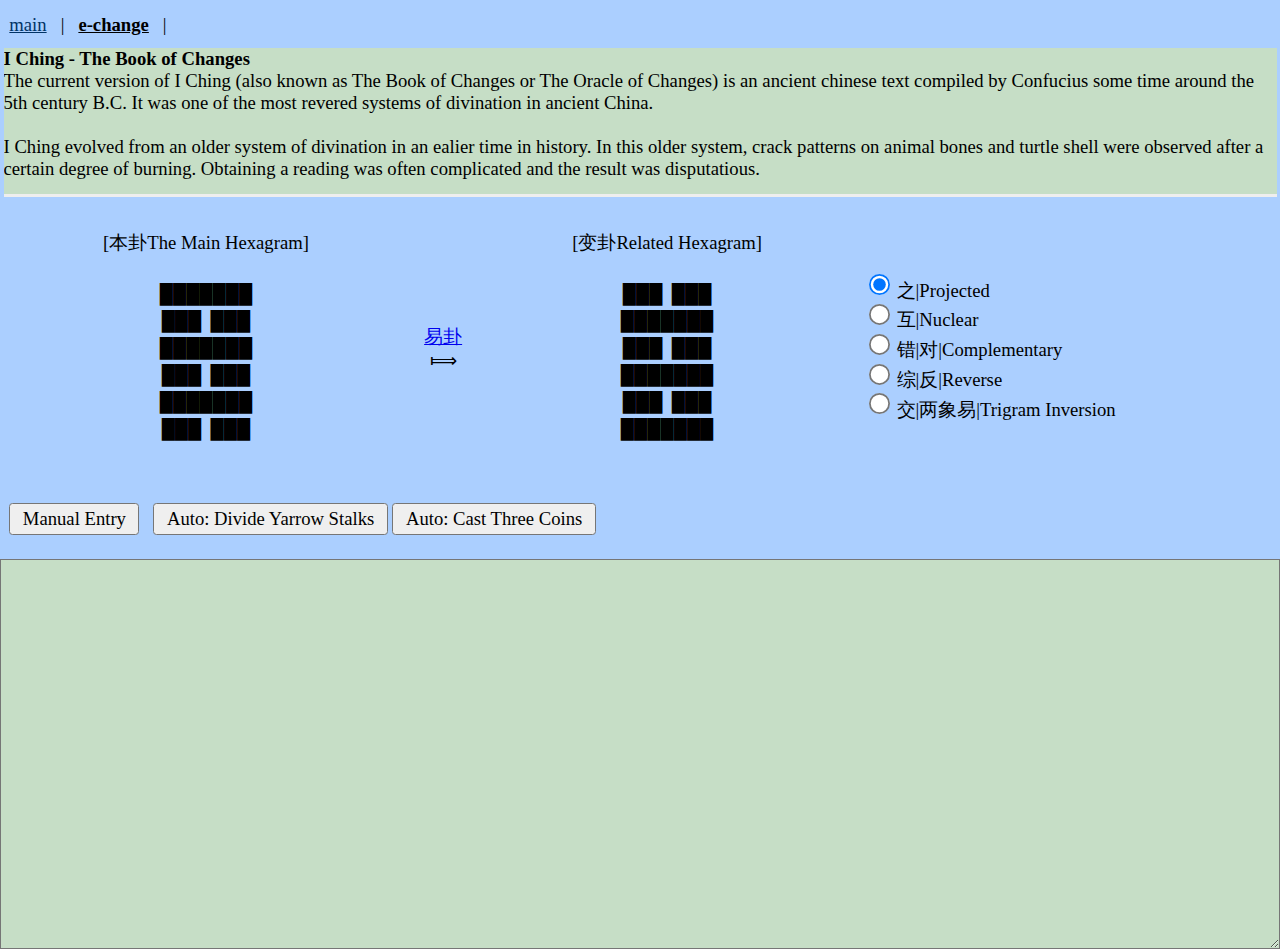
<file: e-change/index.html>
<HTML>
<!--
  All Rights Reserved
  Copyright (C) 1999,2010 Lai KamLeong
-->
<HEAD>
  <META http-equiv=Content-Type content="text/html; charset=utf-8">
  <META HTTP-EQUIV=REFRESH><META HTTP-EQUIV=Expires CONTENT=0>
  <TITLE>Reading from The Book for Changes 周易卜筮</TITLE>
  <LINK REL=stylesheet HREF="styles.css" TYPE="text/css"/>
  <SCRIPT LANGUAGE=JavaScript>/*make javascript as default*/</SCRIPT>
  <SCRIPT LANGUAGE=JavaScript SRC="guaFunctions.js"></SCRIPT>
  <SCRIPT LANGUAGE=JavaScript SRC="guaComments.js"></SCRIPT>
  <script>
    var g_gua = new Array(null,6,9,6,9,6,9);
    var g_transOpt;

    function loadComments(guaSeq) {
      guaSeq = parseInt(guaSeq);
      document.all.comments.value = "[" + guaSeq + "]"
        + guaCommentsZh[100+guaSeq] + "\n" + guaCommentsEn[100+guaSeq] + "\n\n"
        + guaCommentsZh[200+guaSeq] + "\n" + guaCommentsEn[200+guaSeq] + "\n\n"
        + guaCommentsZh[300+guaSeq] + "\n\n" + guaCommentsZh[600+guaSeq];
    }

    function pause(iMilliseconds) {
      return; // below code is deprecated
      /*
        http://www.ozzu.com/member/acklenx/
        *@description pause( iMilliseconds ) Cause the single Javascript thread
          to hold/pause/sleep/wait for a specified period of time, by opening 
          in modalDialog window (IE only) that modally locks the browser until
          it returns. This modal dialog is not opened to any page, but uses the
          Javascript: protocol to execute a javascript setTimeout. In this modal
          context the setTimeout, has the desired affect of preventing any other
          script execution. The sole purpose of the timeout execution script is
          to close the modal dialog which will return control/unlock the browser.
          The intention was to find a way to allow the UI to be updated and rendered
          in the middle of function/method without the need to split the method
          up, remove nested calls, or use closures. Used in this fashion to update
          the UI, a 0 (zero) is usually passed (or optionally omitted altogether)
          so that the only delay is for the UI to render. 
        *@version Note Please be aware that the user interface WILL update its
          rendering (if you've made and DOM/CSS/Text changes they will appear)
          and this may significantly slow down program execution if looping. 
        *@param {Object} iMilliseconds [optional] the number of milliseconds
          the code will pause before returning - If no value is passed the code
          will returned immediately (as if a 0 were passed) 
      */
      var sDialogScript = 'window.setTimeout( function () { window.close(); }, ' + iMilliseconds + ');'; 
      try {
       window.showModalDialog('javascript:document.writeln ("<script>' + sDialogScript + '<' + '/script>")');
      } catch(err) {}
    }

    function drawGua(gua, guayao, loadcomments) {
      var guaVal = getGuaVal(guayao);
      var guaSeq = guaVal2Seq[guaVal];

      /* █FULL BLOCK              : U+2588[&#9608;]  */
      /* ▅LOWER FIVE EIGHTHS BLOCK: U+2585[&#9605;]  */
      /* ▏LEFT ONE EIGHTH BLOCK   : U+258F[&#9615;]  */
      /*  FIGURE SPACE            : U+2007[&#8199;]  */
      /* 　IDEOGRAPHIC SPACE       : U+3000[&#12288;] */
      /* not U+2000[ ]|U+2001[ ]|U+2003[ ]|U+3000[　] */
      var yang = "███████",  yin = "███ ███";
      var stable = "blue", changing = "red";
      var projected = "LightSeaGreen";

      var captionText;
      captionText = guaNames[guaSeq-1] + ":";

      if (gua=="gua2") stable=projected;
      if (gua=="gua1") for (var y=1; y<=6; y++) document.all[gua+"_"+y].innerHTML = "&#12288;";
      document.all[gua+"_caption"].innerHTML = "&nbsp;";

      for (var y=1; y<=6; y++) {
        var yao = document.all[gua+"_"+y];
        captionText += guayao[y];
        switch (guayao[y]) {
         case 7:
          yao.innerHTML = yang;
          yao.style.color = stable;
          break;
         case 8:
          yao.innerHTML = yin;
          yao.style.color = stable;
          break;
         case 9:
          yao.innerHTML = yang;
          yao.style.color = changing;
          break;
         case 6:
          yao.innerHTML = yin;
          yao.style.color = changing;
          break;
         default:
          yao.innerHTML = "";
        }
        if (gua=="gua1") pause(600);
      }

      if (gua=="gua1") alert("=== [" + guayao + "] ===");
      document.all[gua+"_caption"].innerText = captionText;

      document.all[gua].setAttribute("seq", guaSeq);
      if (loadcomments) loadComments(guaSeq);
    }

    function castNewGua(castOpt, transOpt) {
      var guayao = new Array();
      var guaVal=-1, guaSeq=-1;
      if (castOpt=="manual") {
        var guaStr;
        do {
          guaStr = g_gua.join("");
          guaStr = prompt("Enter Gua String", guaStr);
          if (guaStr==undefined||guaStr=="") return g_gua;
          guaSeq = parseInt(guaStr);
          if (guaStr.length<6 && guaSeq>0 && guaSeq<=64) {
            guaVal = guaSeq2Val[guaSeq-1];
            for (var y=1; y<=6; y++) {
              guayao[y] = ( (((guaVal>>(y-1))&1)==0) ? 8 : 7 );
            }
          } else if (guaStr.length=6) {
            guayao = getYaoArr(guaStr);
            if (guayao.length<7) guaSeq = -1;
          } else {
            guaSeq = -1;
          }
        } while (guaSeq==-1);
      } else {
        guayao = getGua(castOpt);
        guaSeq = guaVal2Seq[getGuaVal(guayao)];
      }

      drawGua("gua1", guayao, true);
      drawGua("gua2", transGua(guayao, g_transOpt));

      return guayao;
    }

    function init() {
      g_transOpt=""; document.form0.reset();
      //g_gua = castNewGua("", g_transOpt);
    }
  </script>
</HEAD>
<BODY bgcolor="#abcfff" style='margin:0' onload="javascript:init();" >

  <table class="topmenu" width="100%" height="28" cellpadding="0" cellspacing="0">
    <tbody><tr><td nowrap="">
      &nbsp; <a class="href" id="menu1" style="color:#003366;"  target="_blank" href="../" title="#">main</a>
      &nbsp; | &nbsp;
      <a class="href" id="menu9" style="color:#000000;" title="e-change"><b>e-change</b></a>
      &nbsp; | &nbsp; 
    </td></tr></tbody>
  </table>

  <FORM name=form0 style='margin:0'>
  <TABLE HEIGHT='100%' WIDTH='100%' BORDER=0 CELLSPACING=0 CELLPADDING=0 
   style='position:absolute;height:100%;width:100%;margin:0;padding:0;border:0'
  >
   <TR height='15%'>
    <TD colspan=10 width='100%'>
     <DIV style="position:relative;height:100%;overflow:auto;border-bottom-style:inset;margin:2;background-color:#c6dec6">
      <b>I Ching - The Book of Changes</b>
      <br>The current version of I Ching (also known as The Book of Changes or The Oracle of Changes) is an ancient chinese text compiled by Confucius some time around the 5th century B.C. It was one of the most revered systems of divination in ancient China. 
      <br><br>I Ching evolved from an older system of divination in an ealier time in history. In this older system, crack patterns on animal bones and turtle shell were observed after  a certain degree of burning. Obtaining a reading was often complicated and the result was disputatious. 
      <br><br>A distinctive advancement was achieved when I Ching was born. The system of I Ching was  form with the standardization of trigram and hexagram symbols. Each of these symbols represents a dynamic state of the ever changing universe. The commentaries on these hexagrams often suggest a person to be aware of his position and to act accordingly. 
      <br><br>I Ching is not merely a system of divination.  It induce lateral thinking. By studying I Ching, a person can build up his analytical power. It also stimulates a person to think positively. 
      <br><br>E-Change can only present you an elementary part of I Ching. To know more about I Ching, you can either surf for it on the Internet, or get a good reading material from the book store. 
     </DIV>
   <TR height='20%'>
    <TD align="center" nowrap>
     <TABLE BORDER=0 CELLSPACING=3 CELLPADDING=0 id=gua1 seq=64 onclick="loadComments(this.getAttribute('seq'))"
      style='margin:10;padding:0;border:0;font-size:8pt;text-align:center'>
      <TR><TD align="center" nowrap>[本卦The Main Hexagram]<br><br>
      <TR><TD id=gua1_6>███████
      
      <TR><TD id=gua1_5>███ ███
      
      <TR><TD id=gua1_4>███████
      
      <TR><TD id=gua1_3>███ ███
      
      <TR><TD id=gua1_2>███████
      
      <TR><TD id=gua1_1>███ ███
      <TR><TD id=gua1_caption>&nbsp;
     </TABLE>
    <TD align="center" nowrap>
      <A target='_blank' href='https://docs.google.com/spreadsheets/d/1rE-NRb2Y6XkMkwlOQMi_T768cYQIwhOz1CLNinpA-W4/edit#gid=6'>易卦</A>
      <br/>
      ⟾
    </TD>
    <TD align="center" nowrap>
     <TABLE BORDER=0 CELLSPACING=3 CELLPADDING=0 id=gua2 seq=63 onclick="loadComments(this.getAttribute('seq'))"
      style='margin:10;padding:0;border:0;font-size:8pt;text-align:center'>
      <TR><TD align="center" nowrap>[变卦Related Hexagram]<br><br>
      <TR><TD id=gua2_6>███ ███
      
      <TR><TD id=gua2_5>███████
      
      <TR><TD id=gua2_4>███ ███
      
      <TR><TD id=gua2_3>███████
      
      <TR><TD id=gua2_2>███ ███
      
      <TR><TD id=gua2_1>███████
      <TR><TD id=gua2_caption>&nbsp;
     </TABLE>
    <TD nowrap>
     <input name=transformation type=radio onclick="drawGua('gua2',transGua(g_gua,this.value),true);" checked
       value="prj">之|Projected<br>
     <input name=transformation type=radio onclick="drawGua('gua2',transGua(g_gua,this.value),true);"
       value="nuc">互|Nuclear<br>
     <input name=transformation type=radio onclick="drawGua('gua2',transGua(g_gua,this.value),true);"
       value="cmp">错|对|Complementary<br>
     <input name=transformation type=radio onclick="drawGua('gua2',transGua(g_gua,this.value),true);"
       value="rev">综|反|Reverse<br>
     <input name=transformation type=radio onclick="drawGua('gua2',transGua(g_gua,this.value),true);"
       value="inv">交|两象易|Trigram Inversion<br>
   <TR height='5%'>
    <TD colspan=10 nowrap>
     &nbsp;
     <input type="button" value="Manual Entry" onclick="javascript:g_gua=castNewGua('manual');">
     &nbsp;
     <input type="button" value="Auto: Divide Yarrow Stalks" onclick="javascript:g_gua=castNewGua('yarrow',g_transOpt);">
     <input type="button" value="Auto: Cast Three Coins" onclick="javascript:g_gua=castNewGua('coins',g_transOpt);">
     <br/><br/>
   <TR height='40%'>
    <TD colspan=10 width='100%'>
     <textarea id=comments style='height:100%;width:100%;background-color:#c6dec6;'
     ></textarea>
  </TABLE>
  </FORM>
</BODY>
</HTML>
</file>
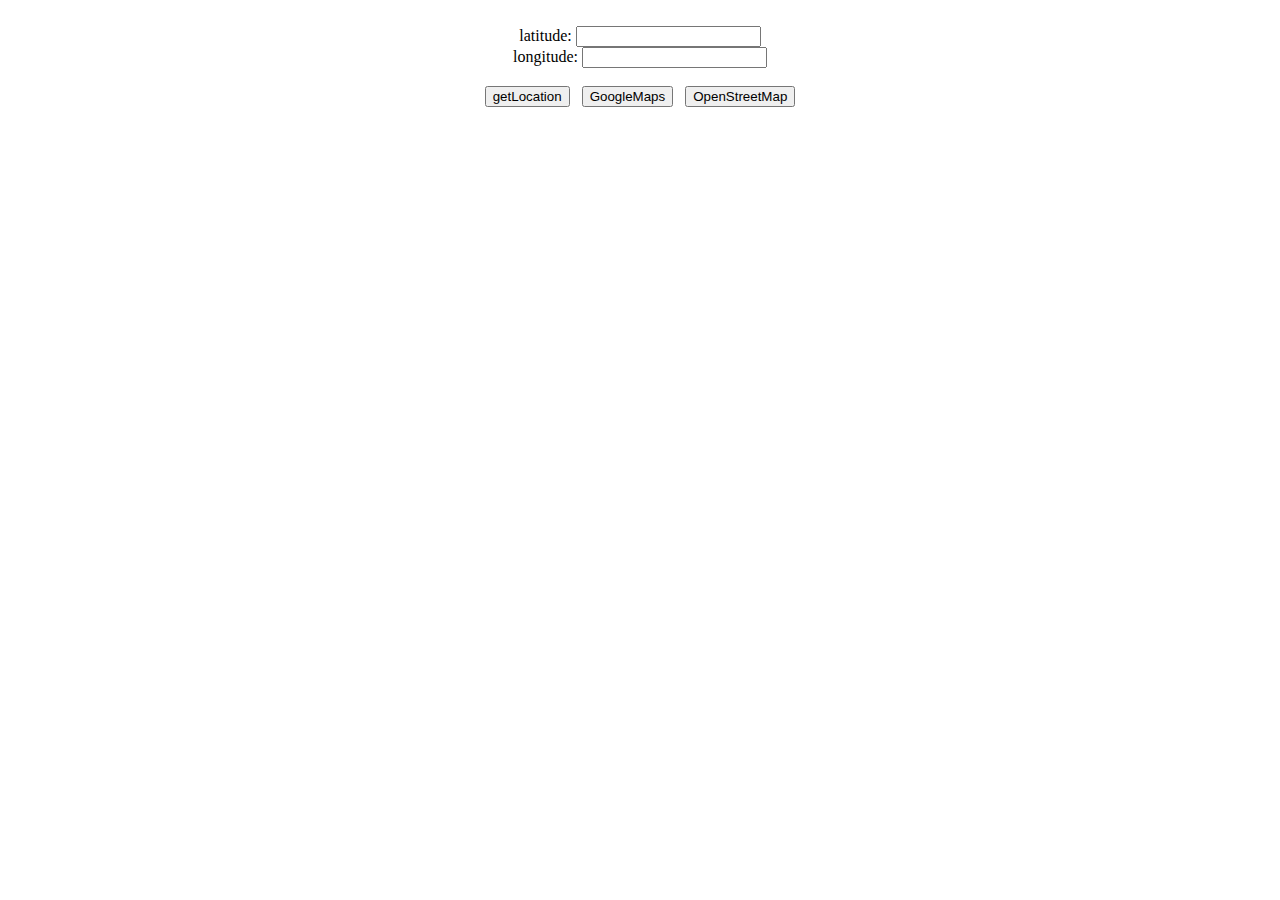
<file: geolocation.html>
<HTML>
<HEAD>
  <META http-equiv=Content-Type content="text/html; charset=utf-8">
  <!--LINK REL=stylesheet HREF="styles.css" TYPE="text/css"/-->
  <SCRIPT LANGUAGE=JavaScript>/*make javascript as default*/</SCRIPT>
  <STYLE>
   .text {width:100%; font-size:10.5pt; font-family:courier;}
  </STYLE>
  <script>
    var geoError = function (e) {
      switch (e.code) {
        case e.TIMEOUT:
          alert("geolocation.getCurrentPosition() timeout")
          break;
        default:
          alert("geolocation.getCurrentPosition() error ["+e+"]")
      }
    }
    function getLocation(objForm) {
      if (navigator.geolocation) {
        alert('Geolocation is supported!');
        // getCurrentPosition() | watchPosition() | clearWatch()
        navigator.geolocation.getCurrentPosition(function(p){
          var lat = p.coords.latitude;
          var lon = p.coords.longitude;
          objForm.latitude.value = p.coords.latitude;
          objForm.longitude.value = p.coords.longitude;
          alert("coordinate="+lat+","+lon);
        }, geoError);
      } else {
        alert('Geolocation is not supported for this Browser/OS.');
      }
    }
    function openGoogleMaps(objForm) {
      window.open(
        "https://www.google.com/maps/search/?api=1&query="
         + objForm.latitude.value + "%2C" + objForm.longitude.value
      )
    }
    function openOpenStreetMap(objForm) {
      window.open(
        "https://www.openstreetmap.org/"
         + "?mlat=" + objForm.latitude.value + "&mlon=" + objForm.longitude.value
         + "#map=16/" + objForm.latitude.value + "/" + objForm.longitude.value
      )
    }
  </script>
</HEAD>
<BODY>
  <center><form>
    <br>latitude: <input type=text name=latitude>
    <br>longitude: <input type=text name=longitude>
    <br><br><input type=button value="getLocation" onclick="getLocation(this.form)">
    &nbsp; <input type=button value="GoogleMaps" onclick="openGoogleMaps(this.form)">
    &nbsp; <input type=button value="OpenStreetMap" onclick="openOpenStreetMap(this.form)">
  </form></center>
</BODY>
</HTML>
</file>
<file: e-change/styles.css>
#v\:* {behavior:url(#default#VML);}
* {font-family:tahoma; font-size: 8pt; margin-top: 0;}

body {
  zoom: 1.75; -moz-transform: scale(1.75);  -moz-transform-origin: 0 0;
  xtransform: scale(1.75);  xtransform-origin: 0 0;
  filter0: progid:DXImageTransform.Microsoft.Gradient(GradientType=0, StartColorStr='#002070', EndColorStr='#3A6EA5');
}

.topmenu a {cursor: hand;}
.mhref, .href { cursor: pointer; text-decoration: underline; color: blue; font-size: 8pt;}
</file>
